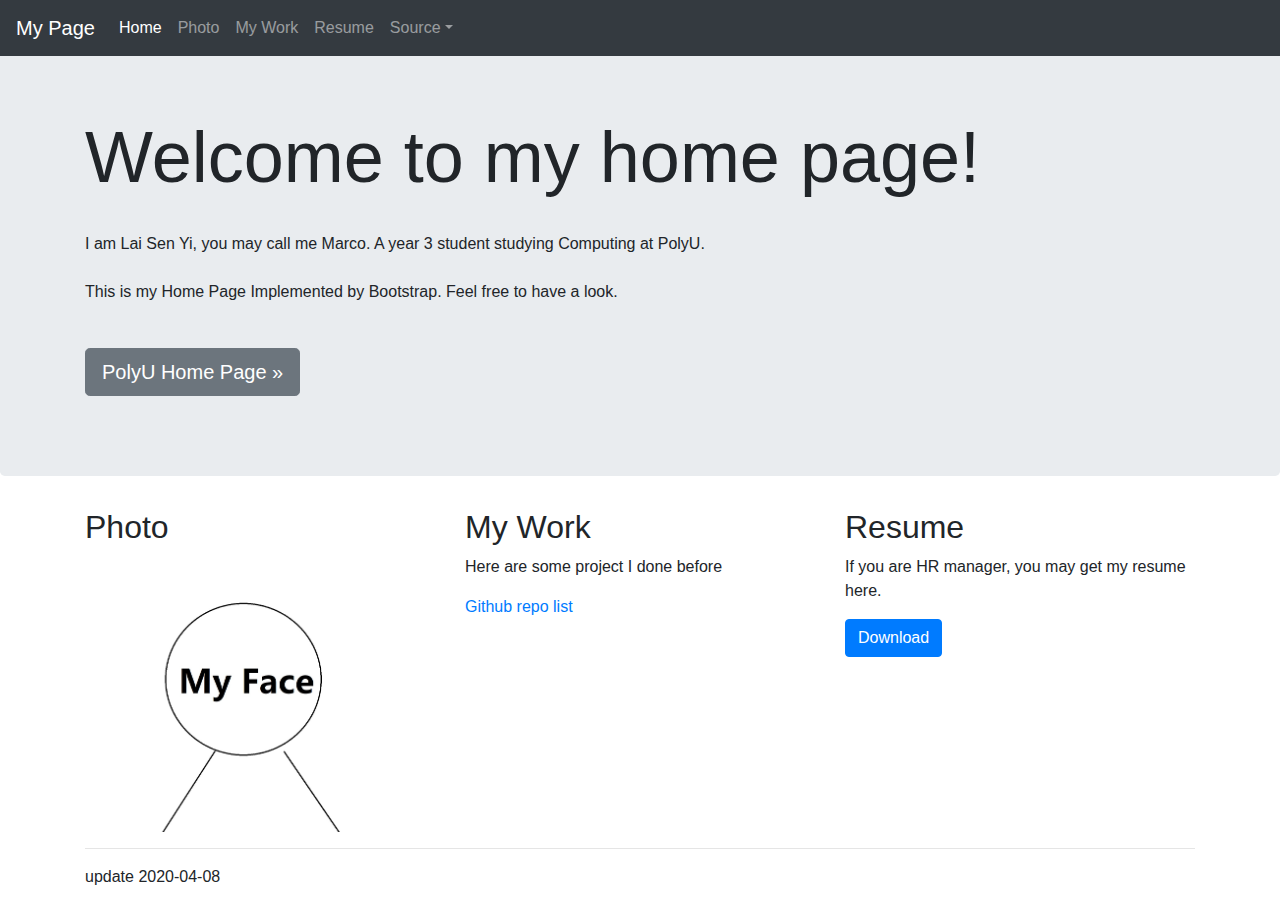
<file: index.html>
<!DOCTYPE html>
<html lang="en">
	<head>
		<meta charset="utf-8">
		<meta name="viewport" content="width=device-width, initial-scale=1, shrink-to-fit=no">
		<meta name="keywords" content="HTML, CSS, Personal WebPage, School Project">
		<meta name="description" content="Mid-Term Project PolyUHK COMP3421">
		<meta name="author" content="Lai Sen Yi 17063757d">

		<link rel="stylesheet" type="text/css" href="css/style.css">

		<link rel="icon" href="/docs/4.0/assets/img/favicons/favicon.ico">
		<link rel="stylesheet" href="https://stackpath.bootstrapcdn.com/bootstrap/4.4.1/css/bootstrap.min.css" integrity="sha384-Vkoo8x4CGsO3+Hhxv8T/Q5PaXtkKtu6ug5TOeNV6gBiFeWPGFN9MuhOf23Q9Ifjh" crossorigin="anonymous">

		<script src="https://code.jquery.com/jquery-3.4.1.slim.min.js" integrity="sha384-J6qa4849blE2+poT4WnyKhv5vZF5SrPo0iEjwBvKU7imGFAV0wwj1yYfoRSJoZ+n" crossorigin="anonymous"></script>

		<script src="https://cdn.jsdelivr.net/npm/popper.js@1.16.0/dist/umd/popper.min.js" integrity="sha384-Q6E9RHvbIyZFJoft+2mJbHaEWldlvI9IOYy5n3zV9zzTtmI3UksdQRVvoxMfooAo" crossorigin="anonymous"></script>

		<script src="https://stackpath.bootstrapcdn.com/bootstrap/4.4.1/js/bootstrap.min.js" integrity="sha384-wfSDF2E50Y2D1uUdj0O3uMBJnjuUD4Ih7YwaYd1iqfktj0Uod8GCExl3Og8ifwB6" crossorigin="anonymous"></script>

		<title>My Page</title>
	</head>
  
	<body>
		<nav class="navbar navbar-expand-md navbar-dark fixed-top bg-dark">
			<a class="navbar-brand" id="Mybrand">My Page</a>
			<button class="navbar-toggler" type="button" data-toggle="collapse" data-target="#navbarImplement" aria-controls="navbarImplement" aria-expanded="false" aria-label="Toggle navigation">
				<span class="navbar-toggler-icon"></span>
			</button>

			<div class="collapse navbar-collapse" id="navbarImplement">
				<ul class="navbar-nav mr-auto">
					<li class="nav-item active">
						<a class="nav-link" href="#Welcome">Home <span class="sr-only">(current)</span></a>
					</li>
					
					<li class="nav-item">
						<a class="nav-link" href="#Photo">Photo <span class="sr-only">(current)</span></a>
					</li>
					
					<li class="nav-item">
						<a class="nav-link" href="#Work">My Work <span class="sr-only">(current)</span></a>
					</li>
					
					<li class="nav-item">
						<a class="nav-link" href="#Resume">Resume <span class="sr-only">(current)</span></a>
					</li>
					
					<li class="nav-item dropdown">
						<a class="nav-link dropdown-toggle" href="#" id="dropdown01" data-toggle="dropdown" aria-haspopup="true" aria-expanded="false">Source</a>
						<div class="dropdown-menu" aria-labelledby="dropdown01">
							<a class="dropdown-item" target="_blank" href="https://github.com/marco-senyi/marco-senyi.github.io">Github Code</a>
							<a class="dropdown-item" target="_blank" href="https://getbootstrap.com/">Bootstrap</a>
						</div>
					</li>
				</ul>
			</div>
		</nav>

		<main role="main">

			<div class="jumbotron">
				<div class="container">
					<h1 class="display-3" id="Welcome">Welcome to my home page!</h1>

					<p>I am Lai Sen Yi, you may call me Marco. A year 3 student studying Computing at PolyU.</p>
					<p>This is my Home Page Implemented by Bootstrap. Feel free to have a look. </p>
					</br>
					<p><a class="btn btn-secondary btn-lg" href="https://www.polyu.edu.hk/" role="button">PolyU Home Page &raquo;</a></p>
				</div>
			</div>

			<div class="container">

				<div class="row">
					<div class="col-md-4" id="Photo">
						<h2>Photo</h2>
						<img src="img/icon.jpg" class="img-fluid" alt="Responsive image">
					</div>
					<div class="col-md-4" id="Work">
						<h2>My Work</h2>
						<p>Here are some project I done before</p>
						<a href="https://github.com/marco-senyi?tab=repositories" class="stretched-link" id="code">Github repo list</a>
					</div>
					<div class="col-md-4" id="Resume">
						<h2>Resume</h2>
						<p>If you are HR manager, you may get my resume here.</p>
						<p><a class="btn btn-primary" target="_blank" href="https://raw.githubusercontent.com/marco-senyi/marco-senyi.github.io/51cffa70dcbf55769609c62b011ce7a68659792e/fake_resume.txt" role="button">Download</a></p>
				</div>
			</div>

			<hr>

			</div> 

		</main>

		<footer class="container">
			<p>update 2020-04-08</p>
		</footer>
		
		
		
	</body>
</html>
</file>
<file: css/style.css>
h1 {
	padding-bottom: 20px !important;
}

body {
	padding-top: 50px !important;
}

.code {
	font-family: "Lucida Console", Courier, monospace !important;
}

.Mybrand{
	font-family: "Times New Roman", Times, serif !important;
	font-weight: bold !important;
	font-variant: small-caps !important;
	color: #b3b3ff !important;
}

.jumbotron .container p {
	line-height: 200% !important;	
}
</file>
